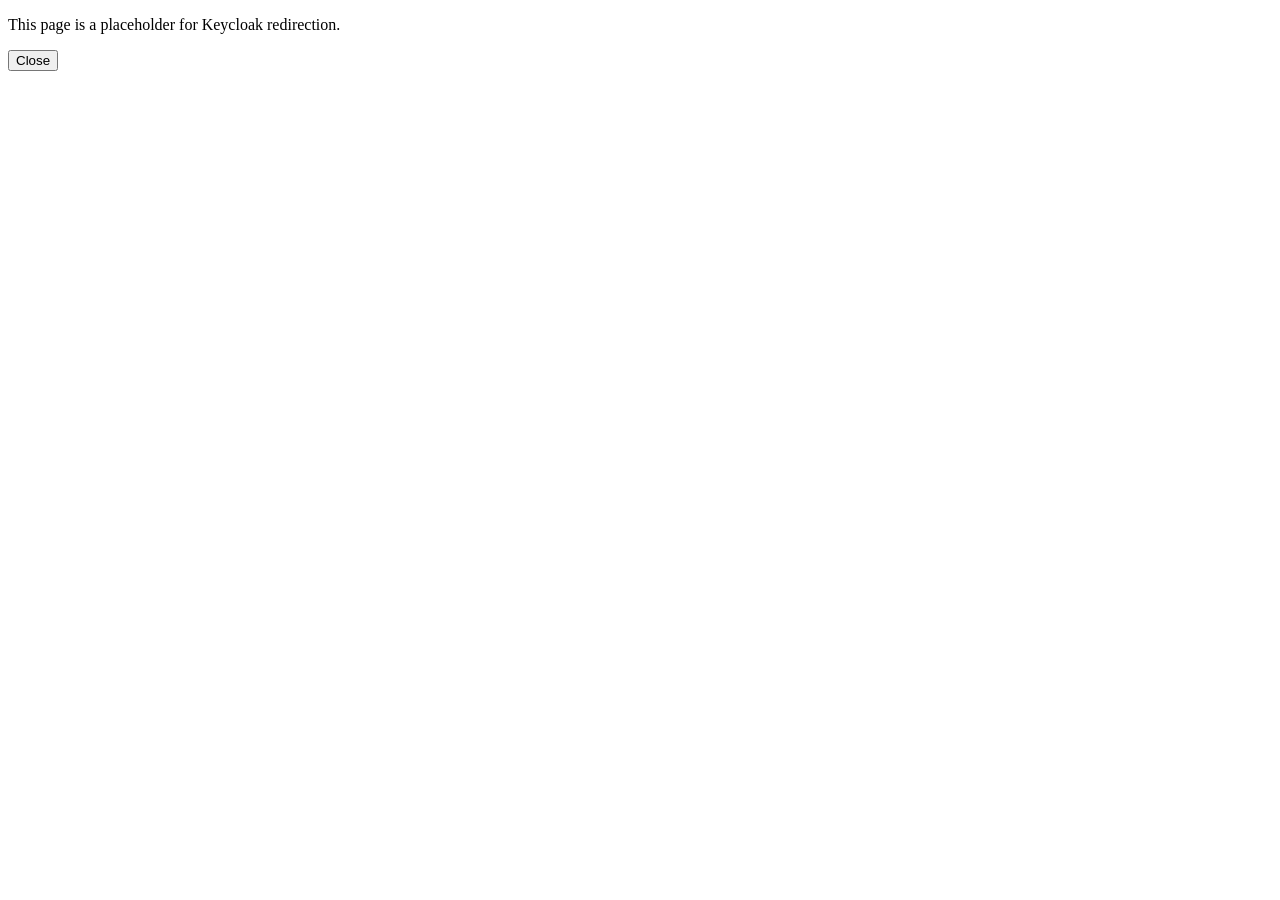
<file: tiff-to-zarr/neuroglancer/bossauth.html>
<!doctype html>
<html>
  <head>
    <title>BOSS Auth Response Window</title>
    <script>
      // Get code component of query and send back to window opener.
      let auth = new URL(document.location).hash
        .substring(1)
        .split("&")
        .map((el) => el.split("="))
        .reduce((pre, cur) => {
          pre[cur[0]] = cur[1];
          return pre;
        }, {});
      auth.service = "bossAuthCallback";
      opener.postMessage(JSON.stringify(auth), location.origin);
    </script>
  </head>
  <body>
    <p>This page is a placeholder for Keycloak redirection.</p>
    <p><button onclick="window.close()">Close</button></p>
  </body>
</html>
</file>
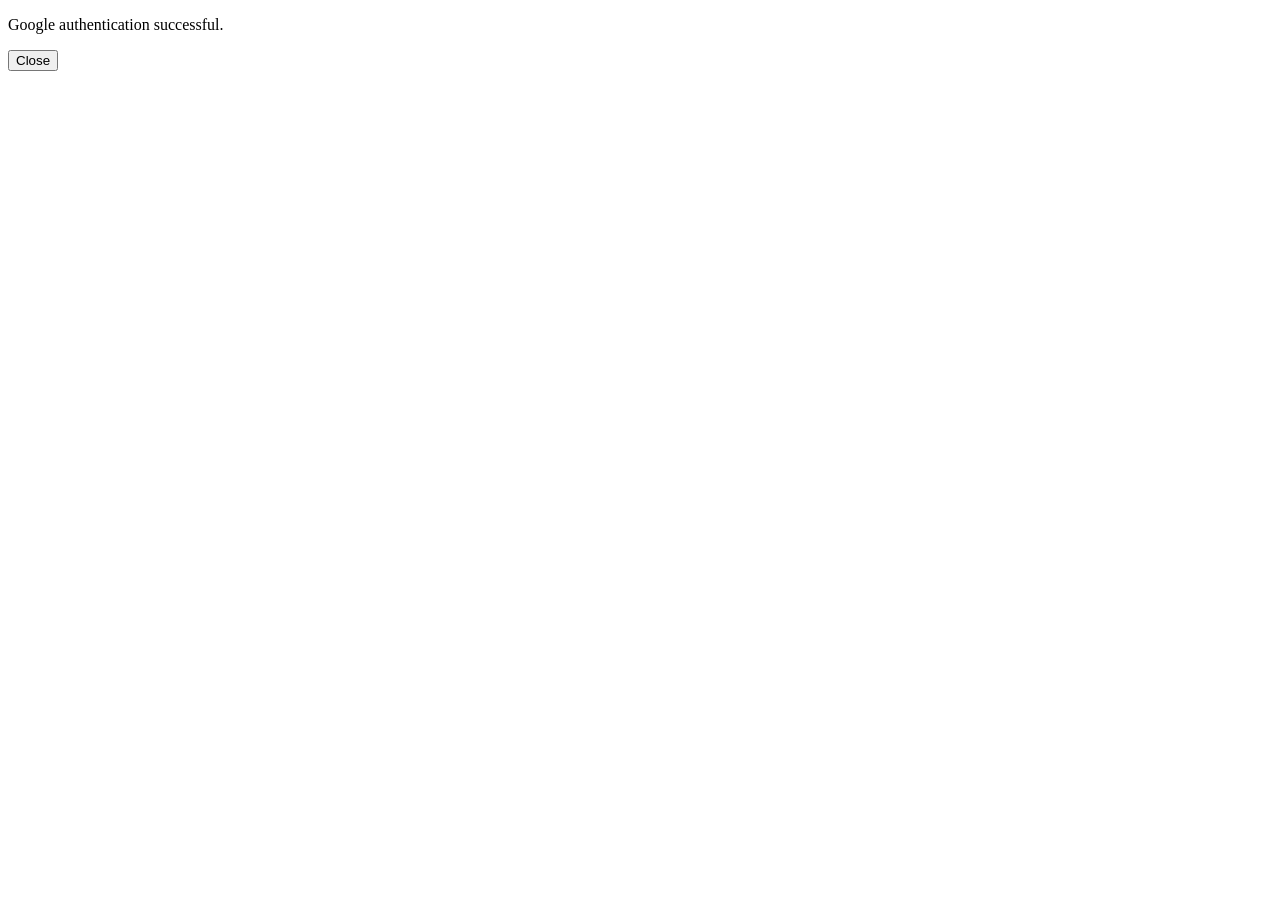
<file: tiff-to-zarr/neuroglancer/google_oauth2_redirect.html>
<!doctype html>
<html>
  <head>
    <title>Google oauth redirect</title>
    <script>
      const data = Object.fromEntries(
        new URLSearchParams(location.hash.substring(1)).entries(),
      );
      const target = window.opener || window.parent;
      if (target === window) {
        console.error("No opener/parent to receive successful oauth2 response");
      } else {
        target.postMessage(data, window.location.origin);
      }
    </script>
  </head>
  <body>
    <p>Google authentication successful.</p>
    <p><button onclick="window.close()">Close</button></p>
  </body>
</html>
</file>
